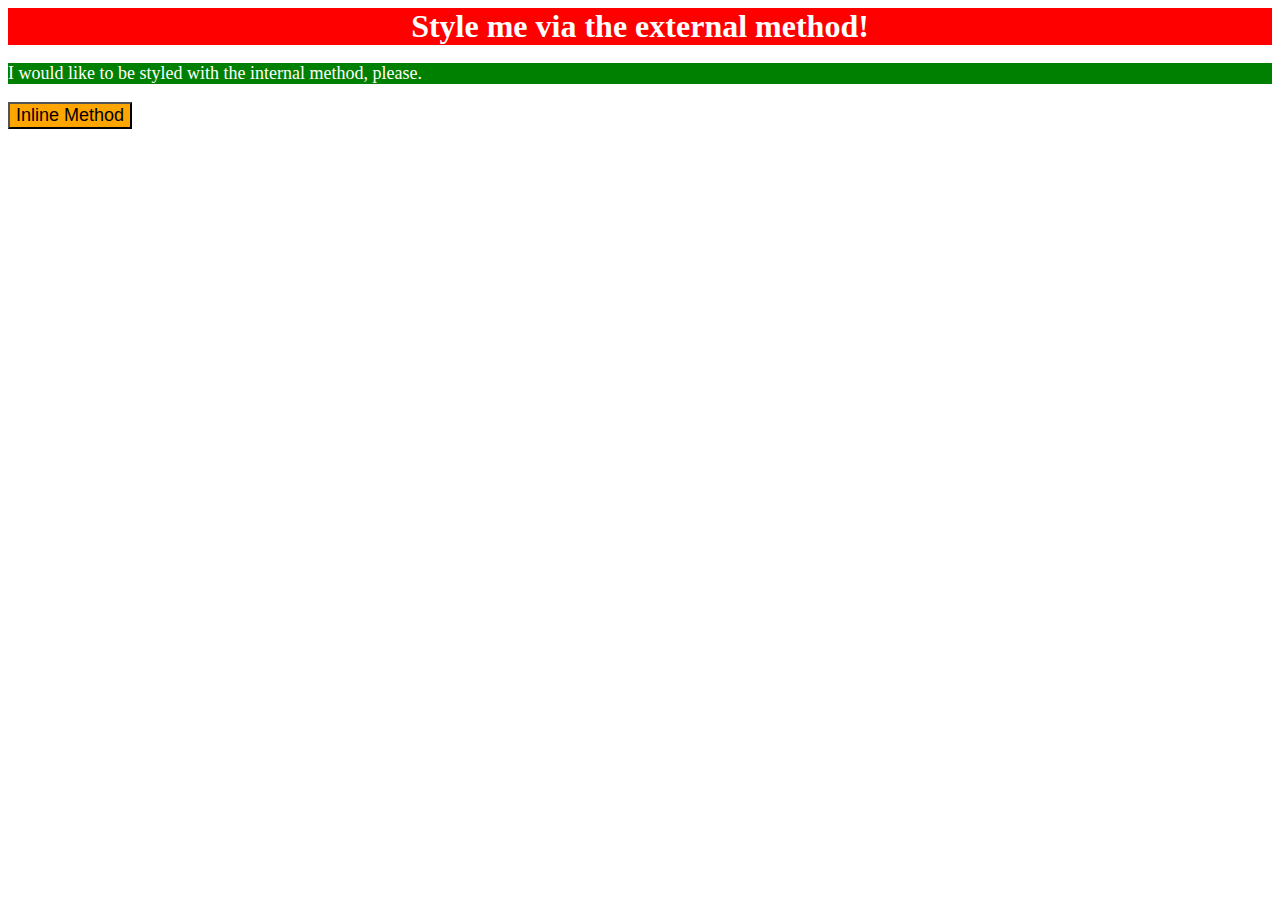
<file: foundations/01-css-methods/index.html>
<!DOCTYPE html>
<html lang="en">
  <head>
    <meta charset="UTF-8">
    <meta http-equiv="X-UA-Compatible" content="IE=edge">
    <meta name="viewport" content="width=device-width, initial-scale=1.0">
    <title>Methods for Adding CSS</title>
    <link rel="stylesheet" type="text/css" href="./style.css">
    <style>
      p {
        color: white;
        background-color: green;
        font-size: 18px;
      }
      </style>
  </head>
  <body>
    <div>Style me via the external method!</div>
    <p>I would like to be styled with the internal method, please.</p>
    <button style="color: black; background-color: orange; font-size: 18px;">Inline Method</button>
  </body>
</html>
</file>
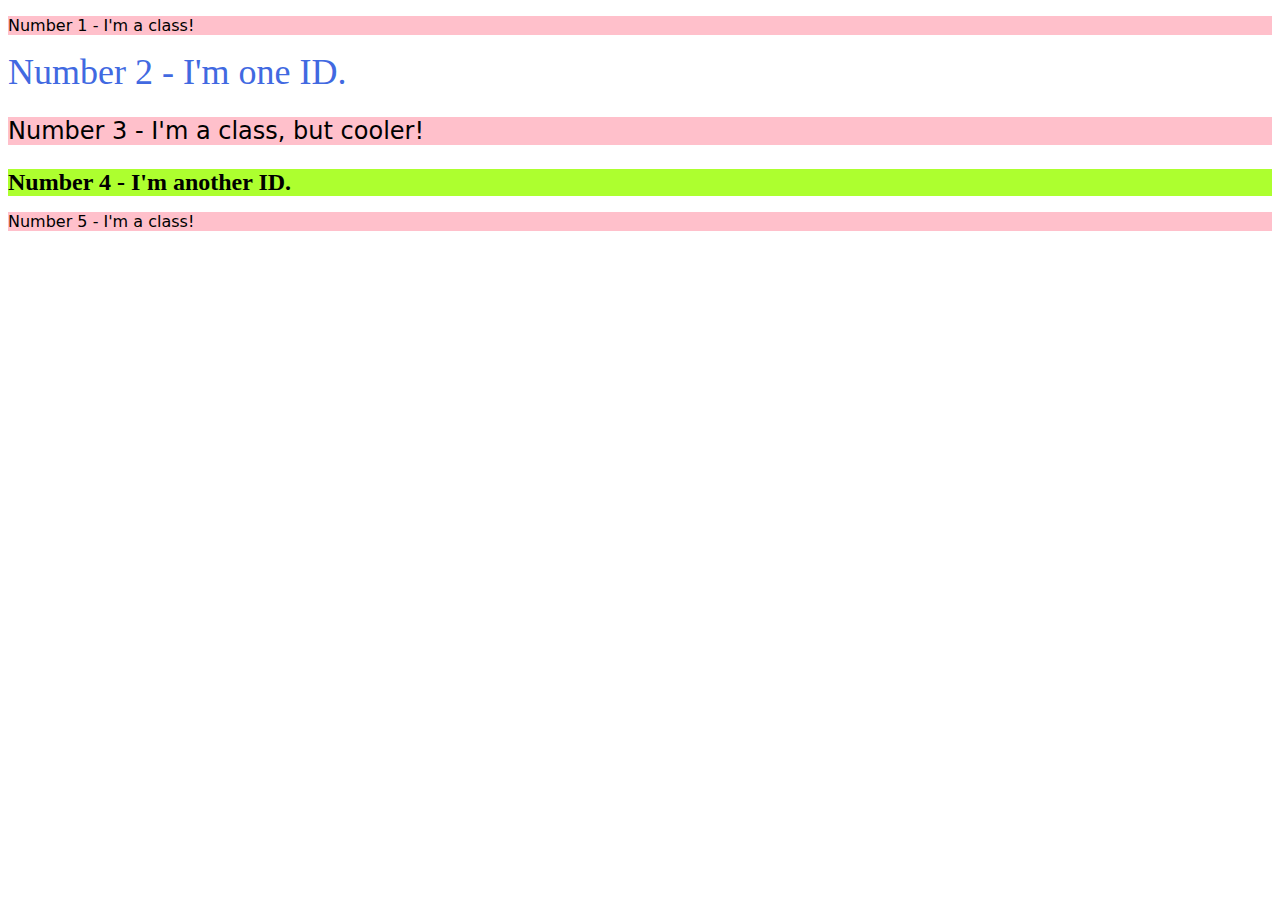
<file: foundations/02-class-id-selectors/index.html>
<!DOCTYPE html>
<html lang="en">
  <head>
    <meta charset="UTF-8">
    <meta http-equiv="X-UA-Compatible" content="IE=edge">
    <meta name="viewport" content="width=device-width, initial-scale=1.0">
    <title>Class and ID Selectors</title>
    <link rel="stylesheet" href="style.css">
  </head>
  <body>
    <p class="odd">Number 1 - I'm a class!</p>
    <div id="second-element">Number 2 - I'm one ID.</div>
    <p class="odd third-element">Number 3 - I'm a class, but cooler!</p>
    <div id="fourth-element">Number 4 - I'm another ID.</div>
    <p class="odd">Number 5 - I'm a class!</p>
  </body>
</html>
</file>
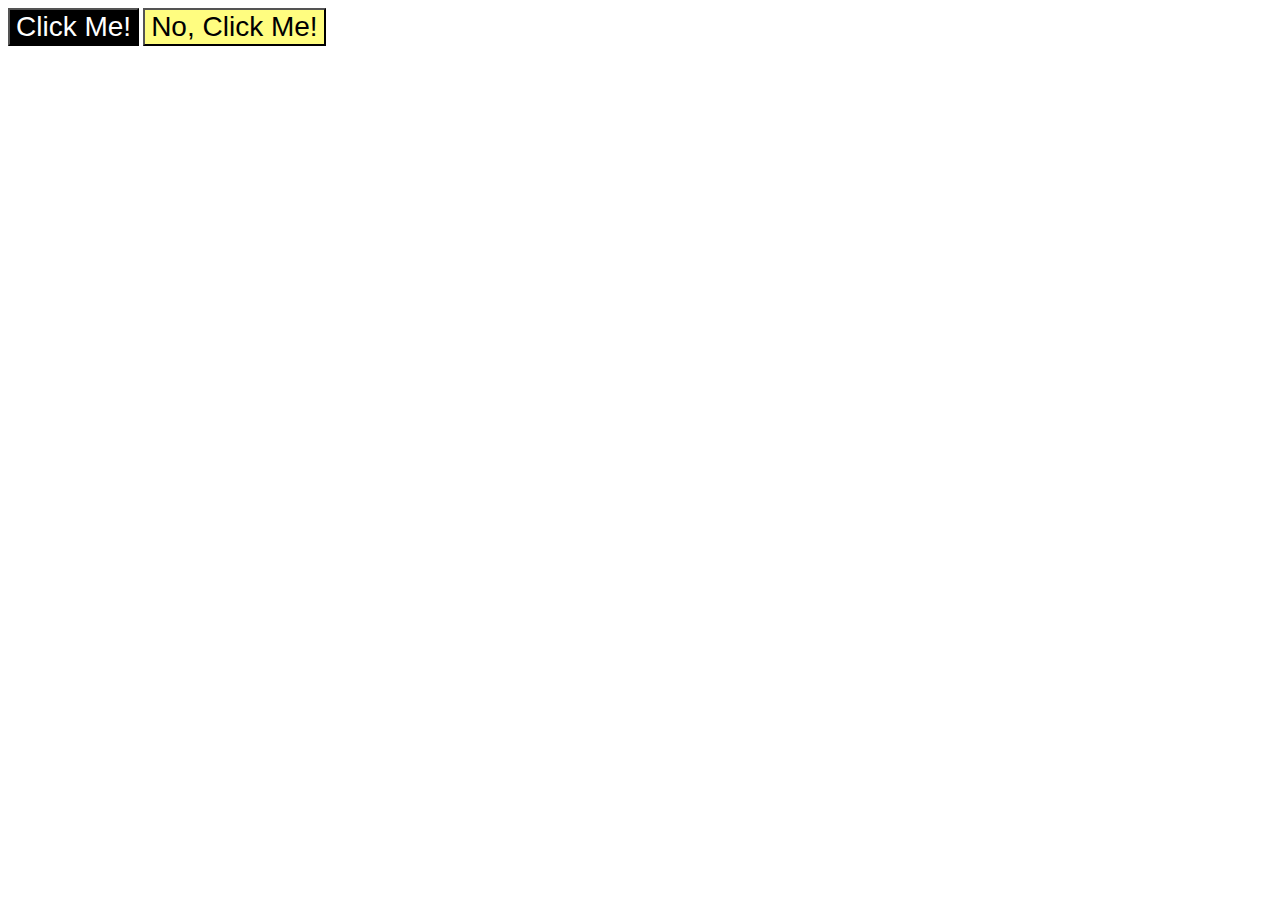
<file: foundations/03-grouping-selectors/index.html>
<!DOCTYPE html>
<html lang="en">
  <head>
    <meta charset="UTF-8">
    <meta http-equiv="X-UA-Compatible" content="IE=edge">
    <meta name="viewport" content="width=device-width, initial-scale=1.0">
    <title>Grouping Selectors</title>
    <link rel="stylesheet" href="style.css">
  </head>
  <body>
    <button class="first">Click Me!</button>
    <button class="second">No, Click Me!</button>
  </body>
</html>
</file>
<file: foundations/01-css-methods/style.css>
div {
  color: white;
  background-color: red;
  font-size: 32px;
  text-align: center;
  font-weight: bold;
}
</file>
<file: foundations/02-class-id-selectors/style.css>
.odd {
font-family: "Verdana", "DejaVu Sans", "sans-serif";
background-color: rgb(255,192,203);
}
.third-element {
  font-size: 24px; 
}

#second-element {
color: #4169E1;
font-size: 36px;
}

#fourth-element {
background-color: #ADFF2F;
font-size: 24px;
font-weight: bold;
}
</file>
<file: foundations/03-grouping-selectors/style.css>
.first,
.second{
font-size:28px;
font-family: "Helvetica", "Times New Roman", "sans-serif";
}
.first{
background-color: rgb(0,0,0);
color: #FFFFFF;
}
.second{
background-color: hsl(59, 100%, 75%);
}
</file>
